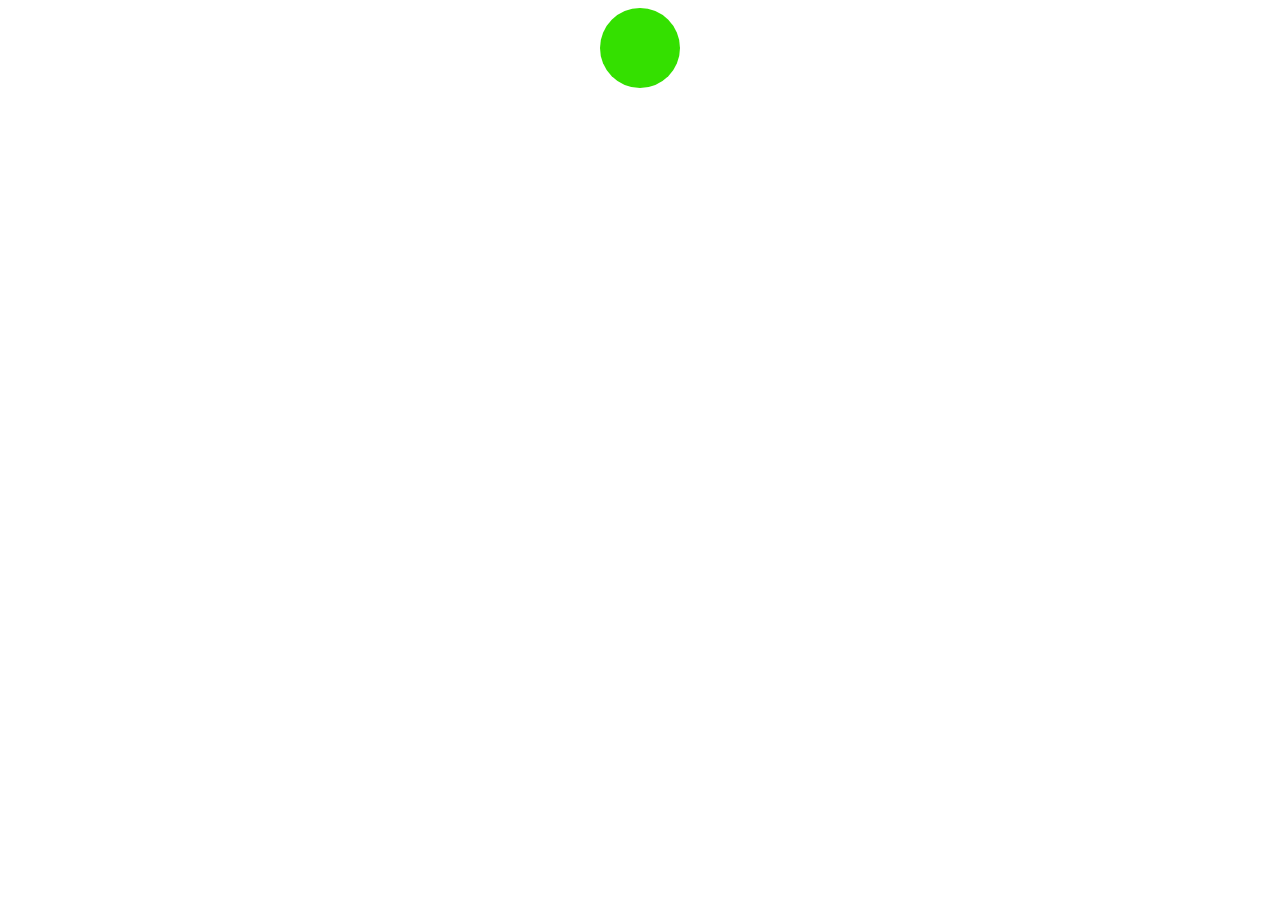
<file: test.html>
<!DOCTYPE html>  
<html>  
<head>  
    <style>  
        body {  
            display: flex;  
            justify-content: center;  
            align-items: center;  
        }  
          
        .shape {  
            width: 80px;  
            height: 80px;  
            background-color: #34e000;  
            border-radius: 50%;  
            animation: bouncingBallAnimation 0.8s;  
            animation-direction: alternate;  
            animation-timing-function: cubic-bezier(.4, 0.06, 1, .6);  
            animation-iteration-count: infinite;  
        }  
          
        /* we will make diagonal bounce to the ball */  
        @keyframes bouncingBallAnimation {  
            from {  
                transform: translate3d(0, 0, 0);  
            }  
            to {  
                transform: translate3d(210px, 510px, 0px);  
            }  
        }  
          
    </style>  
</head>  
  
<body>  
    <!-- this div will be desinged as a ball which will have bounce effect -->  
    <div class="shape"></div>  
</body>  
  
</html>
</file>
